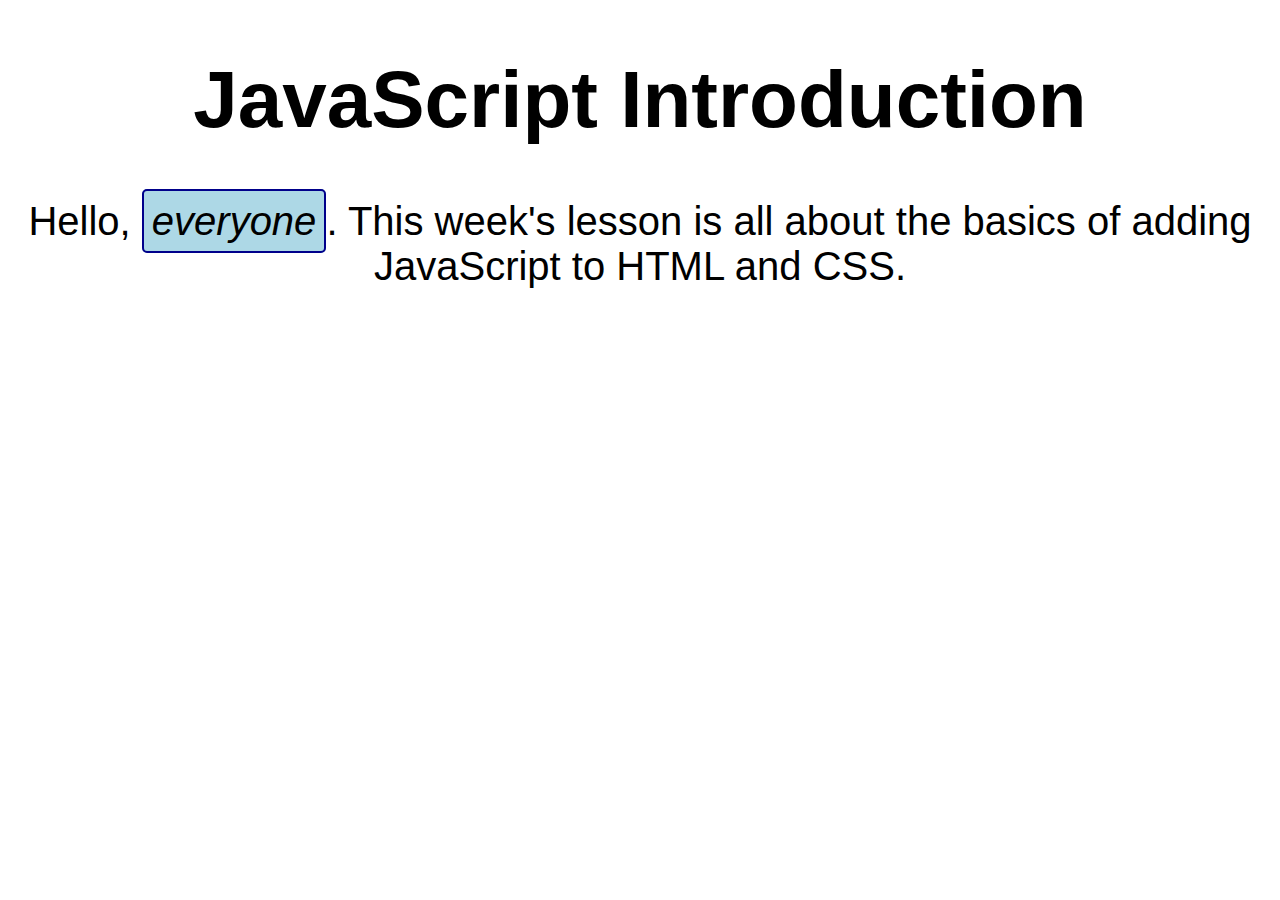
<file: index.html>
<!DOCTYPE html>
<html lang="en">

<head>
    <meta charset="UTF-8" />
    <title>COMP1073 Client-Side JavaScript</title>
    <link rel="stylesheet" href="styles.css" />
    <script src="script.js" defer></script>
</head>

<body>
    <h1>JavaScript Introduction</h1>
    <p>
        Hello, <em>everyone</em>. This week's lesson is all about the basics
        of adding JavaScript to HTML and CSS.
    </p>
</body>

</html>
</file>
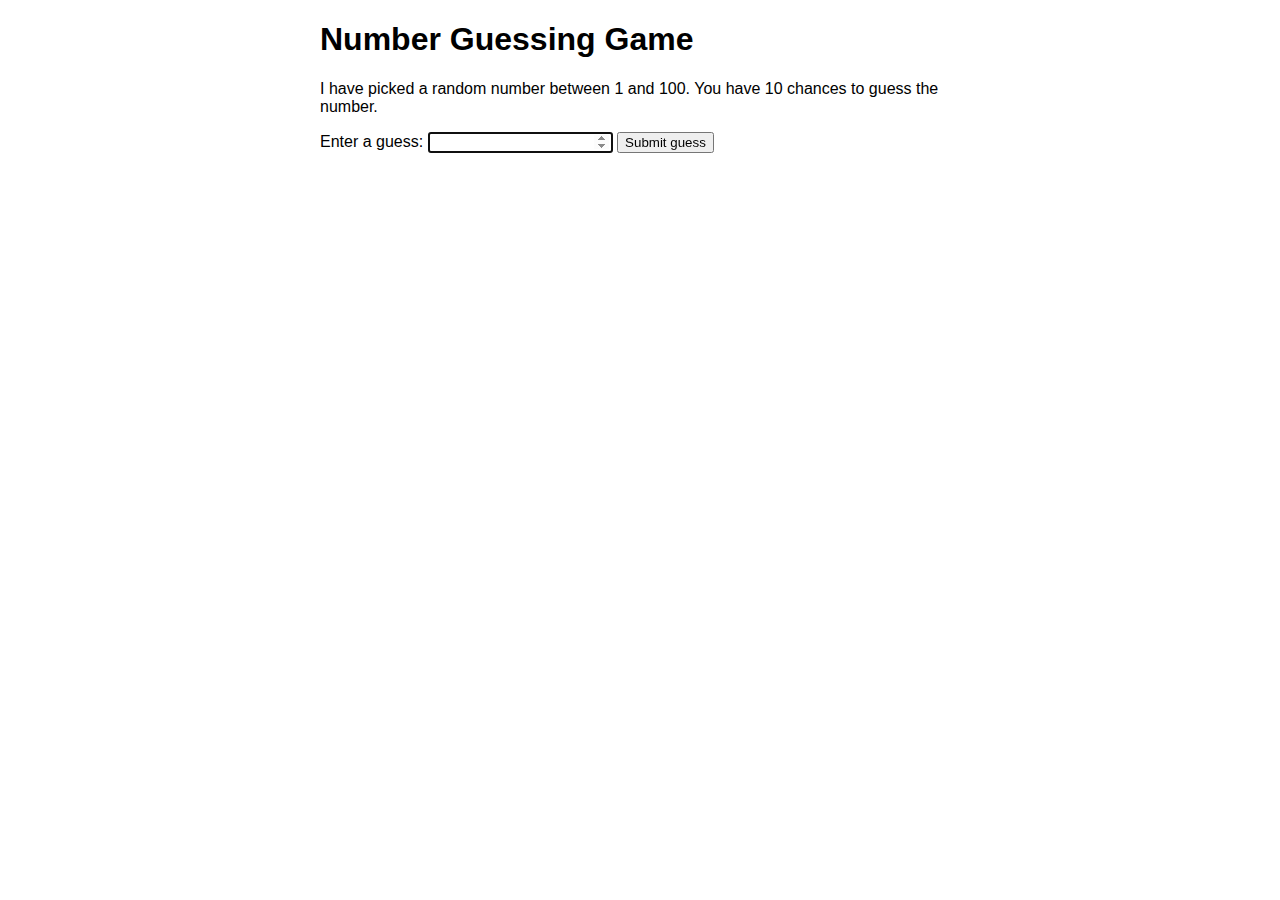
<file: guess.html>
<!DOCTYPE html>
<html>

<head>
    <meta charset="utf-8" />
    <title>COMP1073 Client-Side JavaScript</title>
    <link rel="stylesheet" href="guess.css" />
</head>

<body>
    <h1>Number Guessing Game</h1>
    <p>
        I have picked a random number between 1 and 100. You have 10 chances
        to guess the number.
    </p>

    <!-- Guessing form controls -->
    <label for="guessField">Enter a guess: </label>
    <input type="number" id="guessField" />
    <button>Submit guess</button>

    <!-- Elements to contain feedback for user -->
    <section>
        <p id="guesses"></p>
        <p id="lastResult"></p>
        <p id="lowOrHi"></p>
    </section>

    <script>
        // STEP 1: Initialize game variables
        // STEP 1a: Pick random number
        // Returns a random integer from 1 to 100:
        var randomNumber = Math.floor(Math.random() * 100) + 1;
        // console.log(randomNumber);
        // STEP 1b: Create variables to represent the three paragraphs above that will contain user feedback
        var guesses = document.querySelector("#guesses");
        var lastResult = document.querySelector("#lastResult");
        var lowOrHi = document.querySelector("#lowOrHi");
        // STEP 1c: Create variables to represent the guessing form
        var userInput = document.querySelector("#guessField");
        var submitButton = document.querySelector("button");

        // STEP 1d: Create variables to initialize counter for number of guesses
        var count = 1;
        // STEP 1e: Create a variable to represent the game reset button

        // STEP 2: Put focus on the field that allows user to type in guesses
        userInput.focus();
        // STEP 3: Build a function to check the user's guess
        function checkUser() {
            // STEP 3a: Create a variable to contain what number the 
            // user entered
            var userNumber = Number(userInput.value);
            console.log(userNumber);
            // STEP 3b: If this is the first guess, add some 
            // text to the screen as a label for listing previous guesses for reference
            if (count === 1) {
                guesses.textContent = "Previous Guesses: ";
            }
            // STEP 3c: Add the user's current guess to that list, plus a space
            guesses.textContent += userNumber + " " // guesses.textContent = guesses.textContent + userNumber + " "
            // STEP 3d: Conditional - the user guessed correctly
            if (userNumber === randomNumber) {
                // Output a success message, then end the game
                lastResult.textContent = "Congratulations! You won.";
            }

            // STEP 3e: Conditional - the user is all out of guesses
            if (count === 10) {
                // Output an appropriate message, then end the game
                lastResult.textContent = "Sorry! You are out of guesses.";
            }


            // STEP 3f: Conditional - the user's guess is incorrect
            if (userNumber !== randomNumber) {
                // Output an appropriate message
                lastResult.textContent = "Sorry! Wrong Guess.";
                // If the guess is too low, let the user know
                if (userNumber < randomNumber) {
                    lowOrHi.textContent = "Too Low!";
                }
                // Else if the guess is too high, let the user know
                else if (userNumber > randomNumber) {
                    lowOrHi.textContent = "Too High!";
                }
            }

            // STEP 3g: Increment the guess count, move focus to the guess field for the next guess, and clear out the old input
            count++; // count = count + 1 OR count += 1
            // STEP 3h: Proceed to the bottom of this file, just before we close out the SCRIPT element

        }
        // STEP 4: Build a function to end the game
        function gameover() {
            // STEP 4a: Disable the guessing field and submit button

            // STEP 4b: Build a new button to start a new game
            // STEP 4c: Add a click event to the new button that calls resetGame function
        }
        // STEP 5: Build a function to start a new game

        // STEP 5a: Restore the guessCount variable to 1

        // STEP 5b: Clear out all the old messages in the paragraphs below the guessing form - this will need a loop

        // STEP 5c: Remove the reset button

        // STEP 5d: Re-enable the guessing form, clear out any old input, then put focus on the field

        // STEP 5e: Change background color of lastResult paragraph back to white

        // STEP 5f: Generate a new random number

        // STEP 3i: Add an event listener for the guess form button that calls the checkGuess function
        submitButton.addEventListener("click", checkUser);
    </script>
</body>

</html>
</file>
<file: styles.css>
@charset "utf-8";

html {
    font-family: sans-serif;
    font-size: 250%;
    text-align: center;
}

p em {
    background-color: lightblue;
    border: 2px solid darkblue;
    border-radius: 5px;
    padding: 0.2em;
    cursor: pointer;
}
</file>
<file: guess.css>
@charset "utf-8";

html {
    font-family: sans-serif;
}

body {
    width: 50%;
    max-width: 800px;
    min-width: 480px;
    margin: 0 auto;
}

#lastResult {
    /* color: white; */
    padding: 3px;
}
</file>
